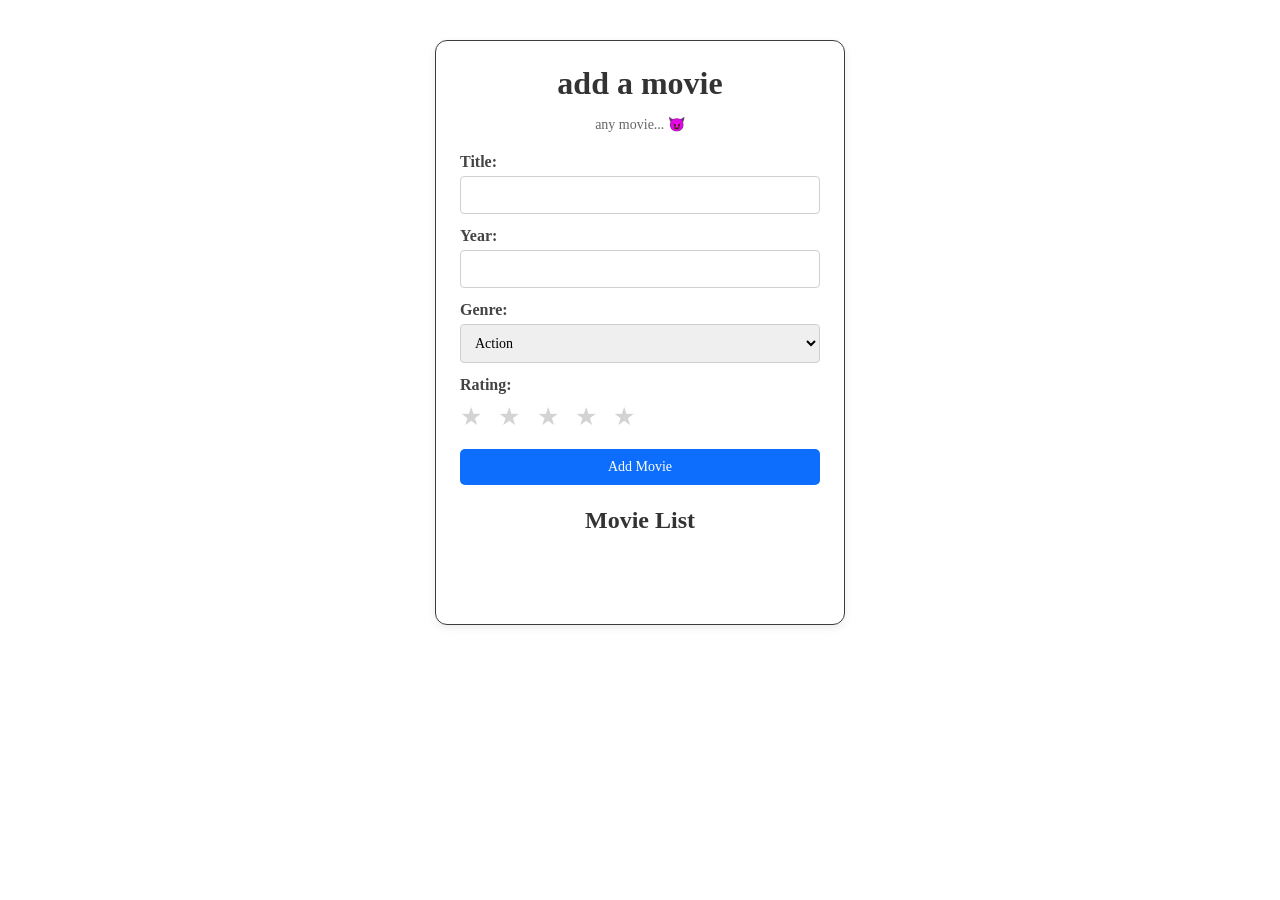
<file: public/q4/q41gMagnesiumPrado.html>
<!DOCTYPE html>
<html lang="en">
<head>
  <meta charset="UTF-8" />
  <meta name="viewport" content="width=device-width, initial-scale=1.0" />
  <title>Add a movie</title>
  <style>
    body {
      margin: 0;
      padding: 40px 0;
      background-color: #ffffff;
      font-family: "Comic Sans MS", "Comic Sans", cursive;
      display: flex;
      justify-content: center;
    }

    .movie_box {
      width: 360px;
      background-color: rgb(255, 255, 255);
      border: 1px solid rgb(61, 59, 59);
      border-radius: 12px;
      padding: 24px 24px 28px;
      box-shadow: 0 3px 8px rgba(0, 0, 0, 0.08);
      transition: transform 0.25s ease, box-shadow 0.25s ease;
    }

    .movie_box:hover {
      transform: scale(1.03);
      box-shadow: 0 8px 16px rgba(0, 0, 0, 0.12);
    }

    h1 {
      text-align: center;
      margin: 0 0 24px;
      font-size: 2rem;
      color: #333;
    }

    h2 {
      text-align: center;
      margin-top: 22px;
      margin-bottom: 0;
      color: #333;
    }

    label {
      display: block;
      margin-bottom: 5px;
      margin-top: 13px;
      font-weight: bold;
      color: #444;
    }

    input,
    select {
      width: 100%;
      padding: 10px;
      border: 1px solid #cfcfcf;
      border-radius: 4px;
      box-sizing: border-box;
      font-family: inherit;
      font-size: 14px;
    }

    .stars {
      margin-top: 8px;
      margin-bottom: 18px;
      font-size: 25px;
      letter-spacing: 5px;
    }

    .subtitle {
      text-align: center;
      font-size: 14px;
      color: #666;
      margin-top: -10px;
      margin-bottom: 20px;
    }

    .star {
      color: lightgray;
    }

    .rating-star {
      color: gold;
    }

    button {
      width: 100%;
      padding: 10px;
      background-color: #0d6efd;
      color: white;
      border: none;
      border-radius: 5px;
      font-family: inherit;
      font-size: 14px;
      cursor: pointer;
    }

    button:hover {
      background-color: #0b5ed7;
    }

    #movieList {
      min-height: 30px;
    }

    .deletebutton {
      width: auto;
      padding: 5px 10px;
      margin-left: 10px;
      background-color: rgb(242, 91, 122);
      font-size: 12px;
    }

    .deletebutton:hover {
      background-color: darkred;
    }
  </style>
</head>
<body>
  <div class="movie_box">
    <!-- Main menu -->
    <h1>add a movie</h1>
    <p class="subtitle">any movie... 😈</p>

    <label for="title">Title:</label>
    <input type="text" id="title" name="title" />

    <label for="year">Year:</label>
    <input type="text" id="year" name="year" />

    <label for="genre">Genre:</label>
    <select id="genre" name="genre">
      <option>Action</option>
      <option>Horror</option>
      <option>Romance</option>
      <option>Drama</option>
      <option>Comedy</option>
      <option>Animation</option>
    </select>

    <label>Rating:</label>
    <div class="stars">
      <span class="star">★</span>
      <span class="star">★</span>
      <span class="star">★</span>
      <span class="star">★</span>
      <span class="star">★</span>
    </div>

    <!-- add movie button-->

    <button type="button" onclick="addMovie()">Add Movie</button>

    <h2>Movie List</h2>
    <ul id="movieList"></ul>
  </div>

  <script>
    let selectedRating = 0;

    /* star color updater */
    let stars = document.querySelectorAll(".star");

    for (let i = 0; i < stars.length; i++) {
      stars[i].addEventListener("click", function () {
        selectedRating = i + 1;

        //loops through stars to check if they are above/below the user's input
        for (let j = 0; j < stars.length; j++) {
          if (j < selectedRating) {
            stars[j].style.color = "gold";
          } else {
            stars[j].style.color = "lightgray";
          }
        }
      });
    }

    /* ADD MOVIE */

    function addMovie() {
      let title = document.getElementById("title").value;
      let year = document.getElementById("year").value;
      let genre = document.getElementById("genre").value;

      year = parseInt(year);

      //checking if the year is realistic
      if (year < 1800) {
        alert("thats not a real movie release year lol");
        return; 
      }

      let movies = JSON.parse(localStorage.getItem("movies")) || [];

      //checks if movie already exists
      let movieExists = false;

      //assigning an object for the movie
      let movie = {
        title: title,
        year: year,
        genre: genre,
        rating: selectedRating
      };

      for (let i = 0; i < movies.length; i++) {
        if (movies[i].title.toLowerCase() === title.toLowerCase()) {

          //update movie info
          movies[i].year = year;
          movies[i].genre = genre;

          //average rating
          movies[i].rating = Math.round((movies[i].rating + selectedRating) / 2);

          movieExists = true;
        }
      }

      if (movieExists === false) {
        movies.push(movie);
      }

      localStorage.setItem("movies", JSON.stringify(movies));
      displayMovies();
    }

    /* DISPLAY MOVIES */
    function displayMovies() {

      //retrieves all saved movies in localStorage
      let movies = JSON.parse(localStorage.getItem("movies")) || [];
      let list = document.getElementById("movieList");

      //clears movies before adding new ones
      list.innerHTML = "";

      for (let i = 0; i < movies.length; i++) {
        let ratingStars = "";
        for (let j = 0; j < movies[i].rating; j++) {
          ratingStars += "<span class='rating-star'>★</span>";
        }

        //adds the movie to the list
        list.innerHTML += "<li>" +
        movies[i].title + " (" + movies[i].year + ") - " +
        movies[i].genre + ", Rating: " + ratingStars + 
        "<button class='deletebutton' onclick='deleteMovie(" + i + ")'>Delete</button>" + "</li>";
      }
    }

    /* DELETE MOVIES */

    function deleteMovie(index) {

      let movies = JSON.parse(localStorage.getItem("movies")) || [];
      let confirmDelete = confirm("Are you sure you want to delete this movie?"); //confirmation prompt

      //deletes the selected movie

      if (confirmDelete) {
        movies.splice(index, 1);
        localStorage.setItem("movies", JSON.stringify(movies));
        displayMovies();
      }
    }

    //actually loads the movies
    displayMovies();
  </script>
</body>
</html>
</file>
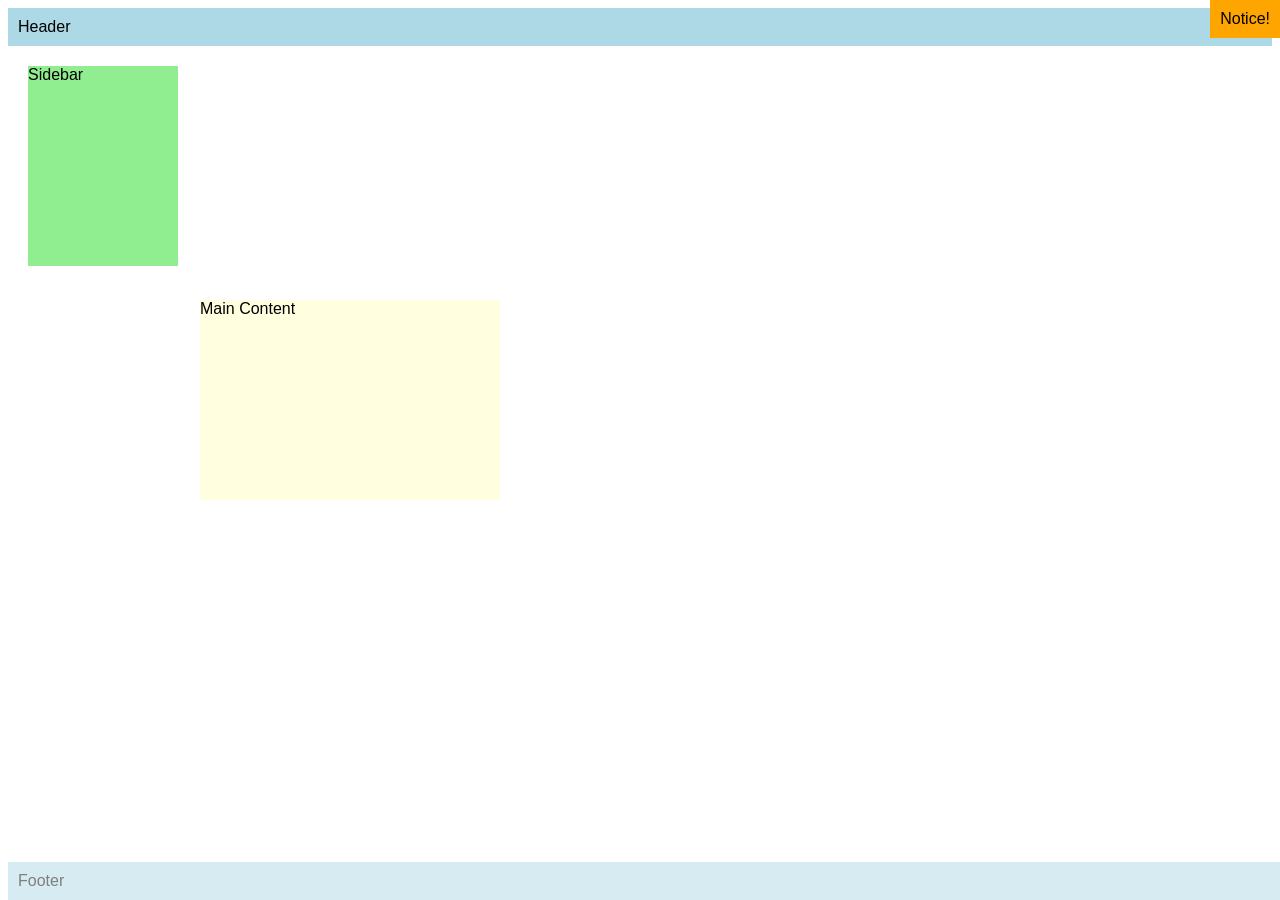
<file: public/q4/Q41stGraded.html>
<!DOCTYPE html>
<html>
<head>
  <meta name="author" content="<your names>" />
  <meta name="revised" content="<date today>" />
  <style>
    body { font-family: Arial, sans-serif; }
    .header, .footer {
      background: lightblue;
      padding: 10px;
    }
    .footer {
       opacity: 0.5;
       position: fixed; 
       bottom: 0; 
       width: 100%;
    }
    .sidebar {
      background: lightgreen;
      width: 150px;
      height: 200px;
      position: relative; 
      top: 20px; 
      left: 20px;
    }
    .content {
      background: lightyellow;
      width: 300px;
      height: 200px;
      position: fixed;
      top: 300px;
      left: 200px;
    }

    .notice {
      position: absolute;
      top: 0;
      right: 0;
      background: orange;
      padding: 10px;
      z-index: 2;
    }
  </style>
</head>
<body>
  <div class="header">Header</div>
  <div class="sidebar">Sidebar</div>
  <div class="content">Main Content</div>
  <div class="footer">Footer</div>
  <div class="notice">Notice!</div>
</body>
</html>
</file>
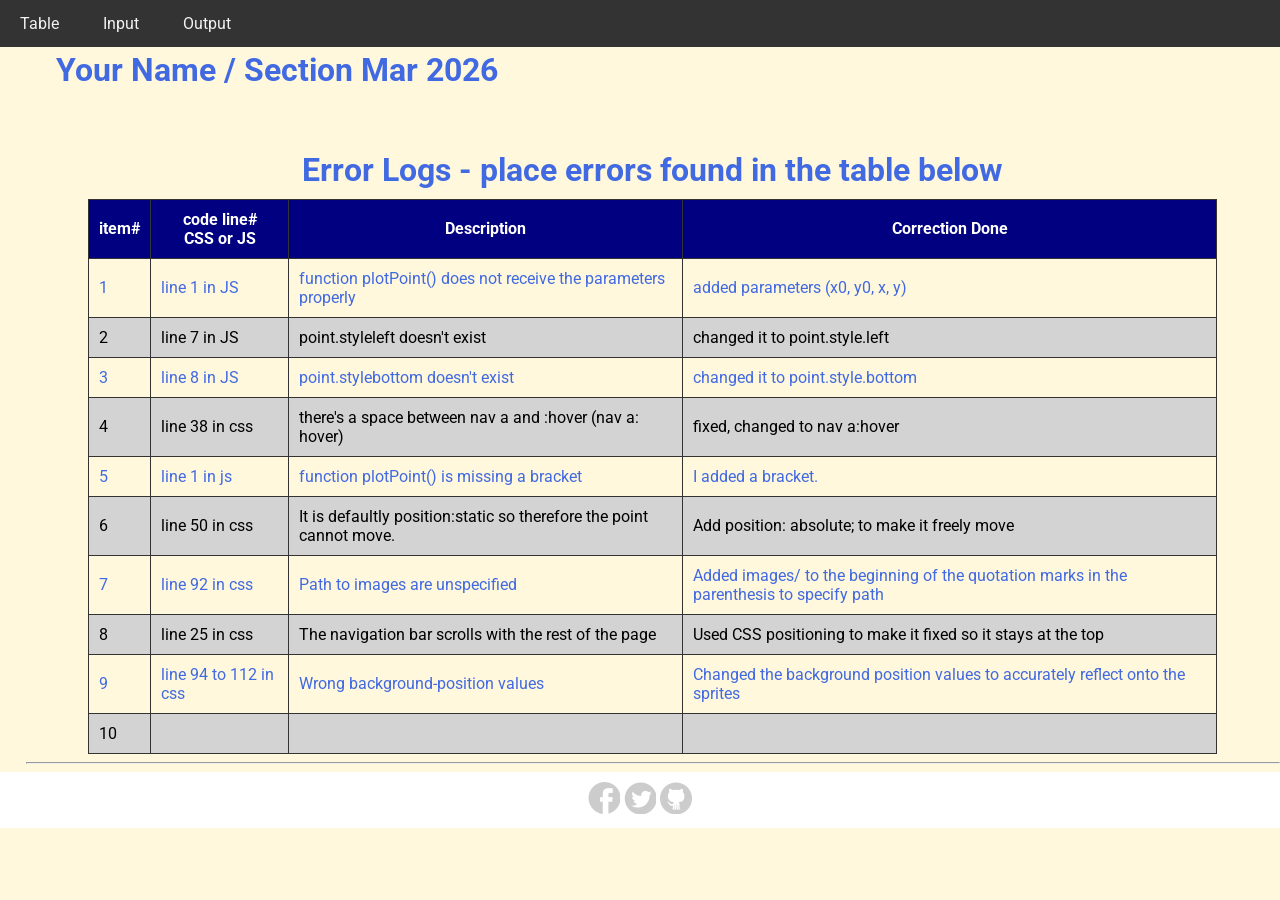
<file: public/q4/3rdGraded/errorlogs.html>
<!DOCTYPE html>
<html>
<head>
  <meta charset="utf-8">
  <meta name="viewport" content="width=device-width">
  <meta name="author" content="Sir Roy/Al Mendoza">
  <meta name="description" content="testing and debugging">
  <meta name="keywords" content="testing and debugging">
  <title>CS3 </title>
  <link href="style.css" rel="stylesheet" type="text/css" />
  <link rel="preconnect" href="https://fonts.googleapis.com">
  <link rel="preconnect" href="https://fonts.gstatic.com" crossorigin>
  <link href="https://fonts.googleapis.com/css2?family=Open+Sans&family=Poppins:wght@300&family=Roboto&display=swap" rel="stylesheet">
  <link rel="icon" type="image/x-icon" href="images/favicon.ico">

  <style>
    tr:nth-child(1) ~ tr:nth-child(odd) {
      background-color: lightgray;
      color: black;
    }
    td, th {
      padding: 10px;
    }
    table {
      width: 90%;
      margin: 0 auto;
    }
    caption {
      font-size: 2em;
      font-weight: bold;
      padding: 10px;
    }
    
  </style>
</head>

<body>
  <header>
    <nav>
      <a href="index2.html#start">Table</a>
      <a href="index2.html#input">Input</a>
      <a href="index2.html#output">Output</a>
    </nav>
    
    <h1 style="padding: 30px">Your Name / Section Mar 2026 </h1>
  </header>

  <section id="table">
    <table> 
      <caption> Error Logs - place errors found in the table below</caption>
      <tr class="rColor">
        <th> item# </th> 
        <th> code line#<br/>CSS or JS </th> 
        <th> Description</th>
        <th> Correction Done</th>
      </tr>
      <tr>
        <td> 1 </td> 
        <td> line 1 in JS</td> 
        <td> function plotPoint() does not receive the parameters properly</td>
        <td> added parameters (x0, y0, x, y) </td>
      </tr>
      <tr>
        <td> 2 </td> 
        <td> line 7 in JS</td> 
        <td> point.styleleft doesn't exist </td>
        <td> changed it to point.style.left </td>
      </tr>
      <tr>
        <td> 3 </td> 
        <td>  line 8 in JS</td> 
        <td>point.stylebottom doesn't exist </td>
        <td> changed it to point.style.bottom</td>
      </tr>
      <tr>
        <td> 4 </td> 
        <td> line 38 in css</td> 
        <td> there's a space between nav a and :hover (nav a: hover)</td>
        <td> fixed, changed to nav a:hover</td>
      </tr>
      <tr>
        <td> 5 </td> 
        <td> line 1 in js</td> 
        <td> function plotPoint() is missing a bracket </td>
        <td> I added a bracket.</td>
      </tr>
      <tr>
        <td> 6 </td> 
        <td> line 50 in css</td> 
        <td> It is defaultly position:static so therefore the point cannot move.</td>
        <td> Add position: absolute; to make it freely move </td>
      </tr>
      <tr>
        <td> 7 </td> 
        <td> line 92 in css </td> 
        <td> Path to images are unspecified</td>
        <td> Added images/ to the beginning of the quotation marks in the parenthesis to specify path </td>
      </tr>
      <tr>
        <td> 8 </td> 
        <td> line 25 in css </td> 
        <td> The navigation bar scrolls with the rest of the page</td>
        <td> Used CSS positioning to make it fixed so it stays at the top</td>
      </tr>
      <tr>
        <td> 9 </td> 
        <td> line 94 to 112 in css</td> 
        <td> Wrong background-position values</td>
        <td> Changed the background position values to accurately reflect onto the sprites </td>
      </tr>
      <tr>
        <td> 10 </td> 
        <td> </td> 
        <td> </td>
        <td> </td>
      </tr>
     
    </table>
    <hr>
  </section>
  
   
  <!--- anchors for socmed site are done with image sprites -->
  <footer>
    <a href="https://facebook.com"> 
    <div class="icon facebook"></div>
    </a>
    <a href="https://twitter.com">
    <div class="icon twitter"></div>
    </a>
    <a href="https://github.com">
    <div class="icon github"></div>
    </a>
  </footer>
 
</body>

</html>
</file>
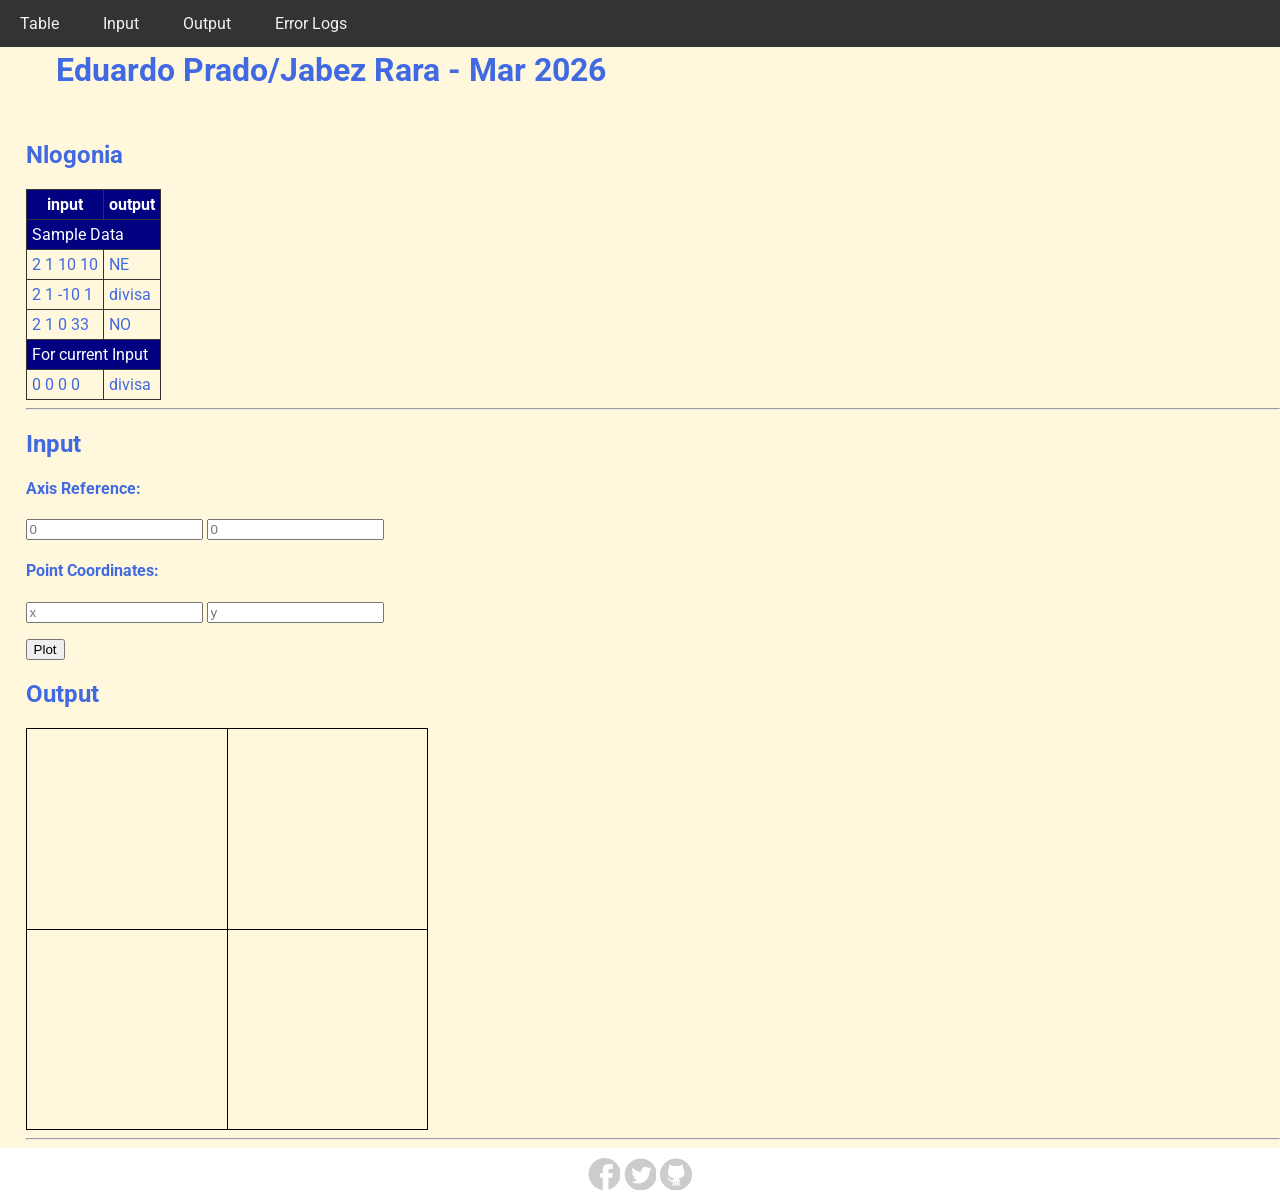
<file: public/q4/3rdGraded/index2.html>
<!DOCTYPE html>
<html>
<head>
  <meta charset="utf-8">
  <meta name="viewport" content="width=device-width">
  <!-- change the authors name to both your names-->
  <meta name="author" content="Ed Prado/Jabez Rara">
  <meta name="description" content="testing and debugging">
  <meta name="keywords" content="testing and debugging">
  <title>CS 3 </title>
  <link href="style.css" rel="stylesheet" type="text/css" />
  <link rel="preconnect" href="https://fonts.googleapis.com">
  <link rel="preconnect" href="https://fonts.gstatic.com" crossorigin>
  <link href="https://fonts.googleapis.com/css2?family=Open+Sans&family=Poppins:wght@300&family=Roboto&display=swap" rel="stylesheet">
  <link rel="icon" type="image/x-icon" href="images/favicon.ico">
</head>

<body>
  <header>
    <nav>
      <a href="#start">Table</a>
      <a href="#input">Input</a>
      <a href="#output">Output</a>
      <a href="errorlogs.html">Error Logs</a>
    </nav>
    
    <h1 style="padding: 30px">Eduardo Prado/Jabez Rara  - Mar 2026 </h1>
    <h2 id="start"> Nlogonia </h2>
  </header>

  <section id="table">
    <table> 
      <tr class="rColor">
        <th> input </th> <th> output</th>
      </tr>
      <tr class="rColor"> 
        <td colspan="2"> Sample Data</td>
      </tr>
      <tr> 
        <td> 2 1 10 10 </td> <td> NE</td>
      </tr>
      <tr> 
        <td> 2 1 -10 1 </td> <td> divisa</td>
      </tr>
      <tr> 
        <td> 2 1 0 33 </td> <td> NO </td>
      </tr>
      <tr  class="rColor"> 
        <td colspan="2"> For current Input</td>
      </tr>
      <tr> 
        <td id="in1"> 0 0 0 0 </td> <td id="out1"> divisa </td>
      </tr>
    </table>
    <hr>
  </section>
  
  <section id="input">
    <h2> Input </h2>
  
    <h4>Axis Reference:</h4>
    <p>
      <input type="number" id="x0" placeholder="0">
      <input type="number" id="y0" placeholder="0">
    </p>
    
    <h4>Point Coordinates:</h4>
    <p>
      <input type="number" id="x" placeholder="x"> 
      <input type="number" id="y" placeholder="y">
    </p>
    <button onclick="plotPoint(Number(x0.value),Number(y0.value),Number(x.value), Number(y.value))"> Plot </button>
  </section>
  
  <section id="output">
    <h2> Output </h2>
  
    <div id="coordinatePlane">
        <div id="xAxis" class="axis"></div>
        <div id="yAxis" class="axis"></div>
    </div>
    <hr>
  </section>
  
  <!--- anchors for socmed site are done with image sprites -->
  <footer>
    <a href="https://facebook.com"> 
    <div class="icon facebook"></div>
    </a>
    <a href="https://twitter.com">
    <div class="icon twitter"></div>
    </a>
    <a href="https://github.com">
    <div class="icon github"></div>
    </a>
  </footer>
  <script defer src="script.js"></script>
</body>

</html>
</file>
<file: public/q4/3rdGraded/style.css>
html {
  height: 100%;
  width: 100%;
}

body{
  font-family: 'Open Sans', sans-serif;
  font-family: 'Poppins', sans-serif;
  font-family: 'Roboto', sans-serif;
  background-color: cornsilk;
  color:royalblue;
  padding: 0;
  margin: 0;
}

section, header {
  padding-left: 2%;
}

/*---- CSS to control the navigation bar --- 
Requirements for the navigation:
- Navigation should all be on one line only and located on the first line of the browser and will not scroll with the rest of the content.  
- There should also a hover effect on each of the links to change background and foreground color.
*/
nav {
    width: 100%;
    background-color: #333;
    position: fixed;
    top: 0;
    left: 0;
    z-index: 1000;
}

nav a {
    display: inline-block;
    color: #f2f2f2;
    text-align: center;
    padding: 14px 20px;
    text-decoration: none;
}

nav a:hover {
    background-color: #ddd;
    color: black;
}

/*------ to control coordinatePlane, the location of the small red box  --------*/
#coordinatePlane {
    position: relative;
    height: 400px;
    width: 400px;
    border: 1px solid black;
}
.point {
    position: absolute;
    height: 10px;
    width: 10px;
    background-color: red;
}
.axis {
    position: absolute;
    background-color: black;
}

#xAxis {
    left: 0;
    top: 200px;
    width: 100%;
    height: 1px;
}
#yAxis {
    left: 200px;
    bottom: 0;
    width: 1px;
    height: 100%;
}

/* ----- CSS properties for footer tag to display socmed icons facebook, twitter and github using sprites ---
- Discover how to use image sprites to make this work
*/
footer {
    width: 100%;
    background-color: white;
    color: #333;
    text-align: center;
    padding: 10px 0;
}
footer a {
  text-decoration: none;
}

.icon {
    width: 32px;
    height: 32px;
    display: inline-block;
    background: url('images/sprites.png') no-repeat;
}
.facebook {
    background-position: -226px -55px;
}
.twitter {
    background-position: -340px -54px;
}
.github {
    background-position: -456px -54px;
}

.facebook:hover {
  background-position: -226px -129px;
}
.twitter:hover {
  background-position: -340px -129px;
}
.github:hover {
  background-position: -456px -129px;
}

/* --- CSS for documenting process in the table in the errorlogs.html --*/
table{
  border-collapse: collapse;
}

th, td, tr{
  padding: 5px;
  border: 1px solid #333;  
}

.rColor {
  background-color: navy;
  color: white;
}
</file>
